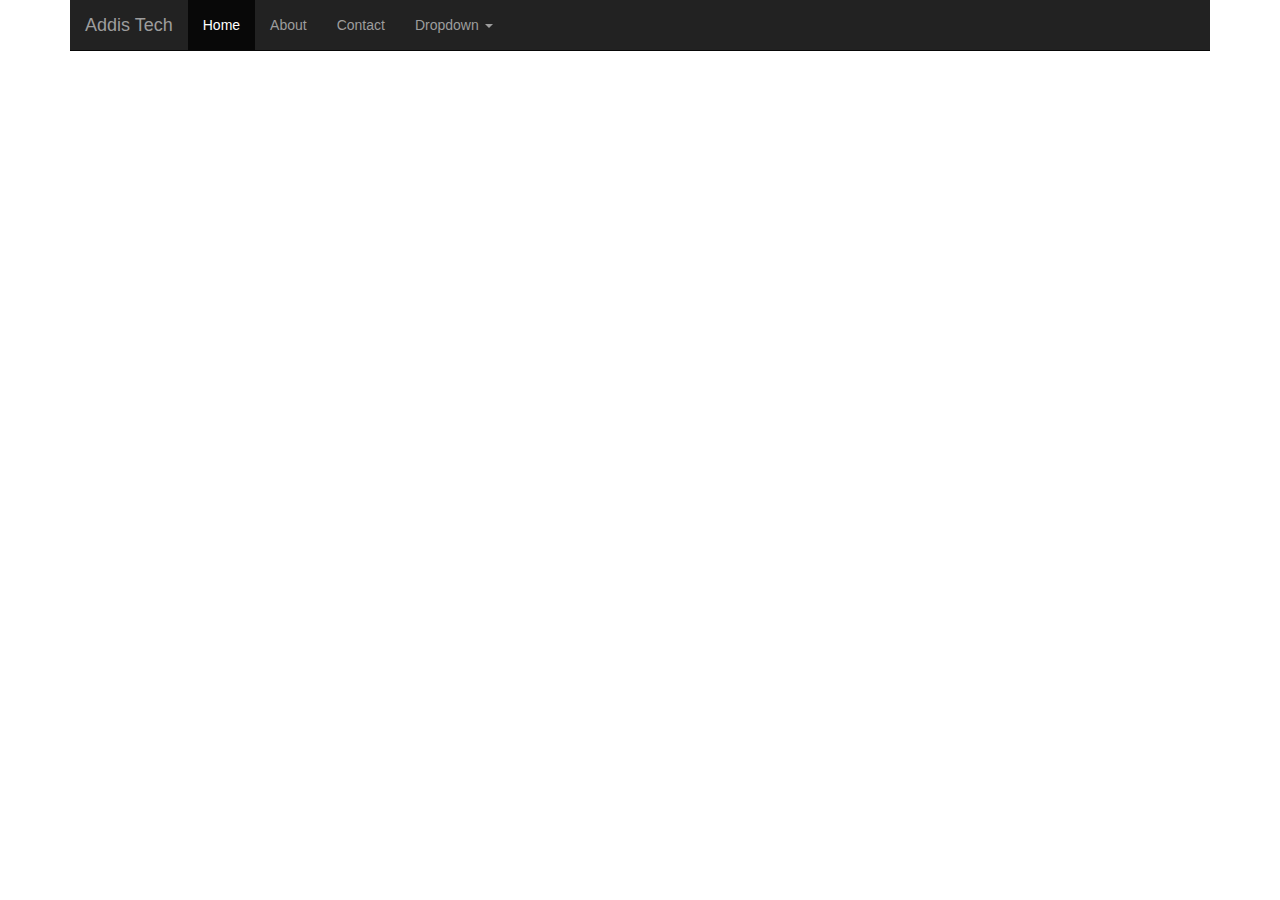
<file: index.html>
<html lang="en" ng-app="projectApp">
    <head>
    <meta charset="utf-8">
    <meta content="IE=edge" http-equiv="X-UA-Compatible">
    <meta content="width=device-width, initial-scale=1" name="viewport">
    <!-- The above 3 meta tags *must* come first in the head; any other head content must come *after* these tags -->
    <meta content="" name="description">
    <meta content="" name="author">
    <link href="../../favicon.ico" rel="icon">

    <title>Carousel Template for Bootstrap</title>
        
    
    <!-- Bootstrap core CSS -->
  
   
    
    <script src="https://ajax.googleapis.com/ajax/libs/jquery/1.12.4/jquery.min.js"></script>
    <script src="//code.angularjs.org/1.3.0-rc.2/angular.min.js"></script>
    <script src="//code.angularjs.org/1.3.0-rc.2/angular-route.min.js"></script>
    <script src="//code.angularjs.org/1.3.0-rc.2/angular-resource.min.js"></script>
    <script src="/app.js"></script>
    <script src="/routes.js"></script>
    <script src="/controllers/mainController.js"></script>
        
        
    <link rel="stylesheet" href="//netdna.bootstrapcdn.com/bootstrap/3.2.0/css/bootstrap.min.css" />
    <script src="https://maxcdn.bootstrapcdn.com/bootstrap/3.3.7/js/bootstrap.min.js"></script>
    
        
    <script src="/utilities/holder.js"></script>
    <script src="/utilities/util.js"></script>
    

    <!-- IE10 viewport hack for Surface/desktop Windows 8 bug -->
    <!--<link rel="stylesheet" href="../../assets/css/ie10-viewport-bug-workaround.css">-->

    <!-- Just for debugging purposes. Don't actually copy these 2 lines! -->
    <!--[if lt IE 9]><script src="../../assets/js/ie8-responsive-file-warning.js"></script><![endif]-->
    <!--<script src="../../assets/js/ie-emulation-modes-warning.js"></script>-->

    <!-- HTML5 shim and Respond.js for IE8 support of HTML5 elements and media queries -->
    <!--[if lt IE 9]>
      <script src="https://oss.maxcdn.com/html5shiv/3.7.3/html5shiv.min.js"></script>
      <script src="https://oss.maxcdn.com/respond/1.4.2/respond.min.js"></script>
    <![endif]-->

    <!-- Custom styles for this template -->
    <!-- <link rel="stylesheet" href="/css/carousel.css" />-->
  </head>
<!-- NAVBAR
================================================== -->
  <body>
      
    <div class="navbar-wrapper">
      <div class="container">

        <nav class="navbar navbar-inverse navbar-static-top">
          <div class="container">
            <div class="navbar-header">
              <button aria-controls="navbar" aria-expanded="false" data-target="#navbar" data-toggle="collapse" class="navbar-toggle collapsed" type="button">
                <span class="sr-only">Toggle navigation</span>
                <span class="icon-bar"></span>
                <span class="icon-bar"></span>
                <span class="icon-bar"></span>
              </button>
              <a href="#" class="navbar-brand">Addis Tech</a>
            </div>
            <div class="navbar-collapse collapse" id="navbar">
              <ul class="nav navbar-nav">
                <li class="active"><a href="#/">Home</a></li>
                <li><a href="#about">About</a></li>
                <li><a href="#contact">Contact</a></li>
                <li class="dropdown">
                  <a aria-expanded="false" aria-haspopup="true" role="button" data-toggle="dropdown" class="dropdown-toggle" href="#">Dropdown <span class="caret"></span></a>
                  <ul class="dropdown-menu">
                    <li><a href="#">Action</a></li>
                    <li><a href="#">Another action</a></li>
                    <li><a href="#">Something else here</a></li>
                    <li class="divider" role="separator"></li>
                    <li class="dropdown-header">Nav header</li>
                    <li><a href="#">Separated link</a></li>
                    <li><a href="#">One more separated link</a></li>
                  </ul>
                </li>
              </ul>
            </div>
          </div>
        </nav>

      </div>
    </div>


    <!-- Carousel
    ================================================== -->
    <div data-ride="carousel" class="carousel slide" id="myCarousel" style="display:none">
      <!-- Indicators -->
      <ol class="carousel-indicators">
        <li class="" data-slide-to="0" data-target="#myCarousel"></li>
        <li data-slide-to="1" data-target="#myCarousel" class="active"></li>
        <li data-slide-to="2" data-target="#myCarousel" class=""></li>
      </ol>
      <div role="listbox" class="carousel-inner">
        <div class="item">
          <!--<img src="/images/dcMetro.jfif" class="img-fluid first-slide" alt="Responsive image">-->
          <img alt="First slide" src="[data-uri]" class="first-slide">
          <div class="container">
            <div class="carousel-caption">
              <h1>Example headline.</h1>
              <p>Note: If you're viewing this page via a <code>file://</code> URL, the "next" and "previous" Glyphicon buttons on the left and right might not load/display properly due to web browser security rules.</p>
              <p><a role="button" href="#" class="btn btn-lg btn-primary">Sign up today</a></p>
            </div>
          </div>
        </div>
        <div class="item active">
          <!--<img src="/images/house3.jpg" class="img-fluid second-slide" alt="Responsive image">-->
          <img alt="Second slide" src="[data-uri]" class="second-slide">
          <div class="container">
            <div class="carousel-caption">
              <h1>Another example headline.</h1>
              <p>Cras justo odio, dapibus ac facilisis in, egestas eget quam. Donec id elit non mi porta gravida at eget metus. Nullam id dolor id nibh ultricies vehicula ut id elit.</p>
              <p><a role="button" href="#" class="btn btn-lg btn-primary">Learn more</a></p>
            </div>
          </div>
        </div>
        <div class="item">
          <img src="/images/bigdc.jpg" class="img-fluid third-slide" alt="Responsive image">
          <!--<img alt="Third slide" src="[data-uri]" class="third-slide">-->
          <div class="container">
            <div class="carousel-caption">
              <h1>One more for good measure.</h1>
              <p>Cras justo odio, dapibus ac facilisis in, egestas eget quam. Donec id elit non mi porta gravida at eget metus. Nullam id dolor id nibh ultricies vehicula ut id elit.</p>
              <p><a role="button" href="#" class="btn btn-lg btn-primary">Browse gallery</a></p>
            </div>
          </div>
        </div>
      </div>
      <a data-slide="prev" role="button" href="#myCarousel" class="left carousel-control">
        <span aria-hidden="true" class="glyphicon glyphicon-chevron-left"></span>
        <span class="sr-only">Previous</span>
      </a>
      <a data-slide="next" role="button" href="#myCarousel" class="right carousel-control">
        <span aria-hidden="true" class="glyphicon glyphicon-chevron-right"></span>
        <span class="sr-only">Next</span>
      </a>
    </div><!-- /.carousel -->


   
      <div ng-view></div>
      
        
      


    <!-- Bootstrap core JavaScript
    ================================================== -->
    <!-- Placed at the end of the document so the pages load faster -->
    <!--<script src="https://ajax.googleapis.com/ajax/libs/jquery/1.12.4/jquery.min.js"></script>
    <script>window.jQuery || document.write('&lt;script src="../../assets/js/vendor/jquery.min.js"&gt;&lt;\/script&gt;')</script>
    <!--<script src="../../dist/js/bootstrap.min.js"></script>-->
    <!-- Just to make our placeholder images work. Don't actually copy the next line! -->
    <!--<script src="../../assets/js/vendor/holder.min.js"></script>-->
         <!-- IE10 viewport hack for Surface/desktop Windows 8 bug -->
    <!--<script src="../../assets/js/ie10-viewport-bug-workaround.js"></script>-->
  

<svg xmlns="http://www.w3.org/2000/svg" width="500" height="500" viewBox="0 0 500 500" preserveAspectRatio="none" style="display: none; visibility: hidden; position: absolute; top: -100%; left: -100%;"><defs><style type="text/css"/></defs><text x="0" y="25" style="font-weight:bold;font-size:25pt;font-family:Arial, Helvetica, Open Sans, sans-serif">500x500</text></svg></body></html>
</file>
<file: css/carousel.css>
body {
    color: #5a5a5a;
    padding-bottom: 40px;
}
.navbar-wrapper {
    left: 0;
    position: absolute;
    right: 0;
    top: 0;
    z-index: 20;
}
.navbar-wrapper > .container {
    padding-left: 0;
    padding-right: 0;
}
.navbar-wrapper .navbar {
    padding-left: 15px;
    padding-right: 15px;
}
.navbar-wrapper .navbar .container {
    width: auto;
}
.carousel {
    height: 500px;
    margin-bottom: 60px;
}
.carousel-caption {
    z-index: 10;
}
.carousel .item {
    background-color: #777;
    height: 500px;
}
.carousel-inner > .item > img {
    height: 500px;
    left: 0;
    min-width: 100%;
    position: absolute;
    top: 0;
}
.marketing .col-lg-4 {
    margin-bottom: 20px;
    text-align: center;
}
.marketing h2 {
    font-weight: normal;
}
.marketing .col-lg-4 p {
    margin-left: 10px;
    margin-right: 10px;
}
.featurette-divider {
    margin: 80px 0;
}
.featurette-heading {
    font-weight: 300;
    letter-spacing: -1px;
    line-height: 1;
}
@media (min-width: 768px) {
.navbar-wrapper {
    margin-top: 20px;
}
.navbar-wrapper .container {
    padding-left: 15px;
    padding-right: 15px;
}
.navbar-wrapper .navbar {
    padding-left: 0;
    padding-right: 0;
}
.navbar-wrapper .navbar {
    border-radius: 4px;
}
.carousel-caption p {
    font-size: 21px;
    line-height: 1.4;
    margin-bottom: 20px;
}
.featurette-heading {
    font-size: 50px;
}
}
@media (min-width: 992px) {
.featurette-heading {
    margin-top: 120px;
}
}
</file>
